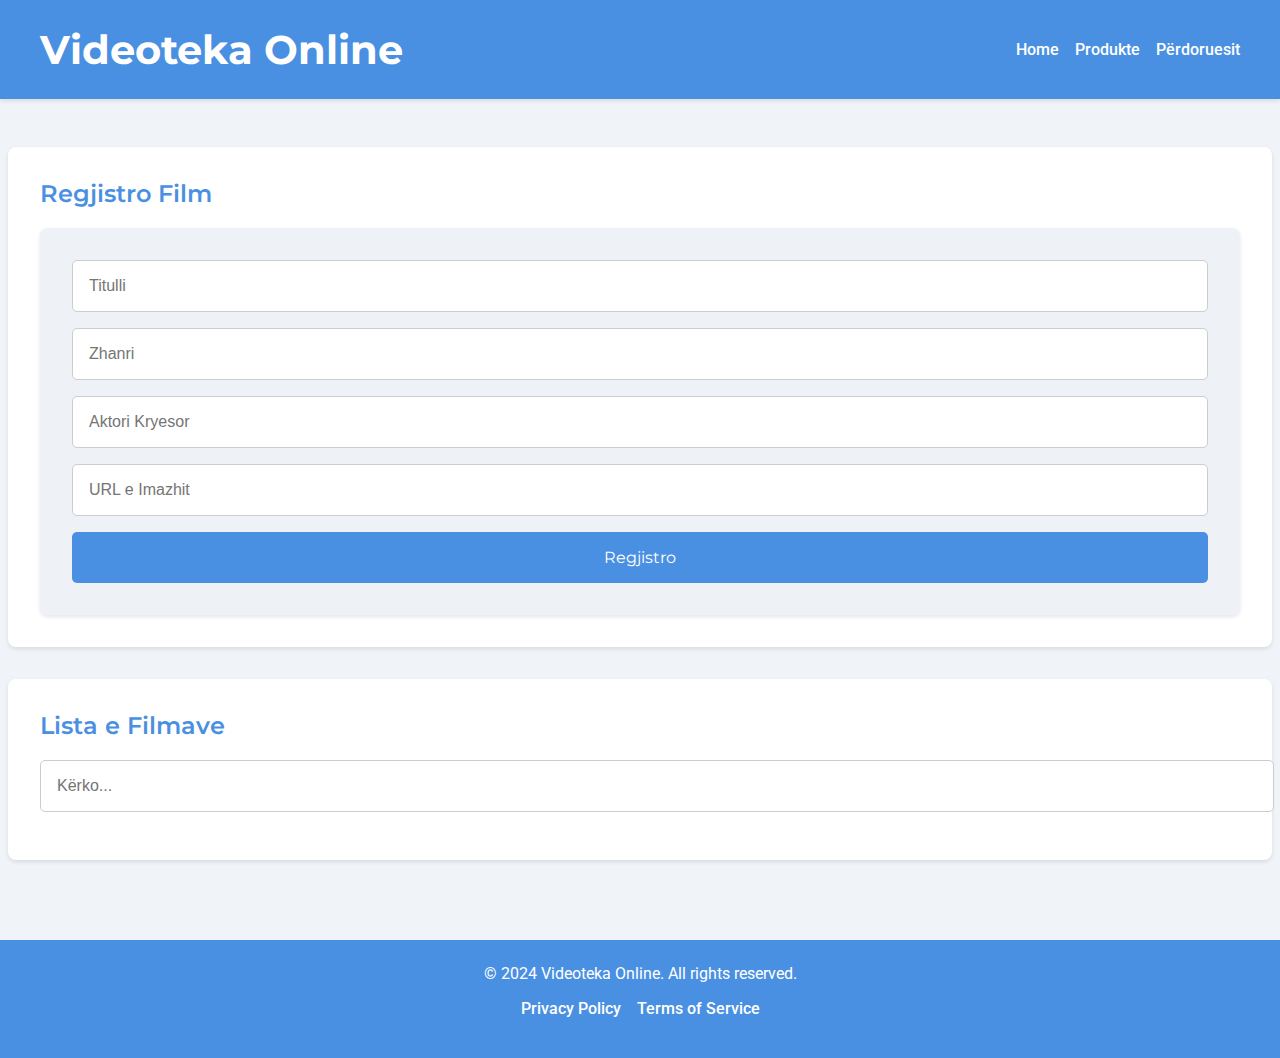
<file: Film/index.html>
<!DOCTYPE html>
<html lang="en">
<head>
    <meta charset="UTF-8">
    <meta name="viewport" content="width=device-width, initial-scale=1.0">
    <title>Videoteka Online</title>
    <link rel="stylesheet" href="style.css">
    <link href="https://fonts.googleapis.com/css2?family=Roboto:wght@400;500;700&family=Montserrat:wght@600&display=swap" rel="stylesheet">
</head>
<body>
    <header>
        <div class="container">
            <h1>Videoteka Online</h1>
            <nav>
                <ul>
                    <li><a href="index.html">Home</a></li>
                    <li><a href="products.html">Produkte</a></li>
                    <li><a href="users.html">Përdoruesit</a></li>
                </ul>
            </nav>
        </div>
    </header>
    <main>
        <section id="film-form">
            <h2>Regjistro Film</h2>
            <form>
                <input type="text" id="title" placeholder="Titulli" required>
                <input type="text" id="genre" placeholder="Zhanri" required>
                <input type="text" id="actor" placeholder="Aktori Kryesor" required>
                <input type="text" id="image" placeholder="URL e Imazhit" required>
                <button type="submit">Regjistro</button>
            </form>
        </section>
        <section id="film-list">
            <h2>Lista e Filmave</h2>
            <input type="text" id="search" placeholder="Kërko...">
            <div id="films" class="grid-container"></div>
        </section>
    </main>
    <footer>
        <div class="container">
            <p>&copy; 2024 Videoteka Online. All rights reserved.</p>
            <ul>
                <li><a href="#">Privacy Policy</a></li>
                <li><a href="#">Terms of Service</a></li>
            </ul>
        </div>
    </footer>
    <script src="script.js"></script>
</body>
</html>
</file>
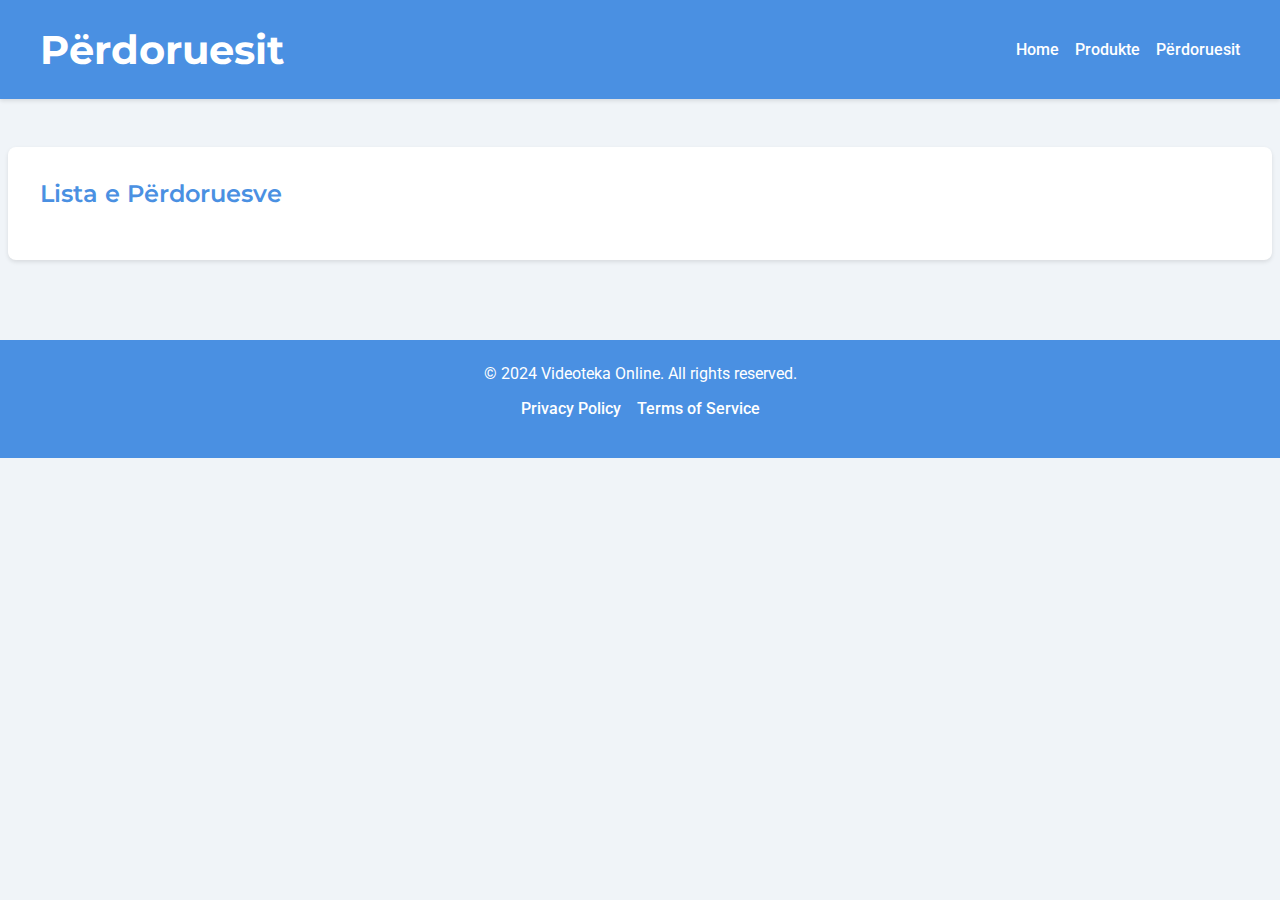
<file: Film/users.html>
<!DOCTYPE html>
<html lang="en">
<head>
    <meta charset="UTF-8">
    <meta name="viewport" content="width=device-width, initial-scale=1.0">
    <title>Përdoruesit</title>
    <link rel="stylesheet" href="style.css">
    <link href="https://fonts.googleapis.com/css2?family=Roboto:wght@400;500;700&family=Montserrat:wght@600&display=swap" rel="stylesheet">
</head>
<body>
    <header>
        <div class="container">
            <h1>Përdoruesit</h1>
            <nav>
                <ul>
                    <li><a href="index.html">Home</a></li>
                    <li><a href="products.html">Produkte</a></li>
                    <li><a href="users.html">Përdoruesit</a></li>
                </ul>
            </nav>
        </div>
    </header>
    <main>
        <section id="user-list">
            <h2>Lista e Përdoruesve</h2>
            <div id="users" class="grid-container"></div>
        </section>
    </main>
    <footer>
        <div class="container">
            <p>&copy; 2024 Videoteka Online. All rights reserved.</p>
            <ul>
                <li><a href="#">Privacy Policy</a></li>
                <li><a href="#">Terms of Service</a></li>
            </ul>
        </div>
    </footer>
    <script src="users.js"></script>
</body>
</html>
</file>
<file: Film/style.css>
body {
  font-family: 'Roboto', sans-serif;
  margin: 0;
  padding: 0;
  box-sizing: border-box;
  background-color: #f0f4f8;
  color: #333;
}

header {
  background-color: #4a90e2;
  color: white;
  text-align: center;
  padding: 1.5em 0;
  box-shadow: 0 2px 4px rgba(0,0,0,0.1);
}

header .container {
  display: flex;
  justify-content: space-between;
  align-items: center;
  max-width: 1200px;
  margin: 0 auto;
  padding: 0 1em;
}

header h1 {
  margin: 0;
  font-size: 2.5em;
  font-family: 'Montserrat', sans-serif;
}

header nav ul {
  list-style: none;
  padding: 0;
  display: flex;
  gap: 1em;
}

header nav ul li {
  margin: 0;
}

header nav ul li a {
  color: white;
  text-decoration: none;
  font-weight: 500;
}

main {
  display: flex;
  flex-direction: column;
  align-items: center;
  padding: 2em 1em;
  width: 100%;
  max-width: 1200px;
  margin: 0 auto;
}

section {
  margin: 1em 0;
  width: 100%;
  background: white;
  padding: 2em;
  box-shadow: 0 2px 4px rgba(0,0,0,0.1);
  border-radius: 8px;
}

section h2 {
  margin-top: 0;
  color: #4a90e2;
  font-weight: 600;
  font-family: 'Montserrat', sans-serif;
}

form {
  display: flex;
  flex-direction: column;
  gap: 1em;
  background: #eef2f7;
  padding: 2em;
  border-radius: 8px;
  box-shadow: 0 2px 4px rgba(0,0,0,0.1);
}

form input {
  padding: 1em;
  font-size: 1em;
  border: 1px solid #ccc;
  border-radius: 5px;
  background: #fff;
  color: #333;
  transition: border-color 0.3s;
}

form input:focus {
  border-color: #4a90e2;
  outline: none;
}

form button {
  padding: 1em;
  font-size: 1em;
  border: none;
  border-radius: 5px;
  background-color: #4a90e2;
  color: white;
  cursor: pointer;
  transition: background-color 0.3s;
  font-family: 'Montserrat', sans-serif;
}

form button:hover {
  background-color: #357abd;
}

#film-list input {
  margin-bottom: 1em;
  padding: 1em;
  font-size: 1em;
  border: 1px solid #ccc;
  border-radius: 5px;
  background: #fff;
  color: #333;
  width: 100%;
}

.grid-container {
  display: grid;
  grid-template-columns: repeat(auto-fill, minmax(200px, 1fr));
  gap: 1em;
}

.grid-item {
  background: #fff;
  border: 1px solid #ccc;
  border-radius: 8px;
  overflow: hidden;
  box-shadow: 0 2px 4px rgba(0,0,0,0.1);
  transition: transform 0.3s;
}

.grid-item:hover {
  transform: translateY(-5px);
}

.grid-item img {
  width: 100%;
  height: 300px;
  object-fit: cover;
}

.grid-item div {
  padding: 1em;
  text-align: center;
}

.grid-item div strong {
  display: block;
  font-size: 1.1em;
  margin-bottom: 0.5em;
  color: #4a90e2;
}

.grid-item div span {
  display: block;
  color: #666;
  margin-bottom: 0.25em;
}

.grid-item button {
  background: #ff5252;
  color: white;
  border: none;
  padding: 0.5em;
  margin-top: 1em;
  cursor: pointer;
  border-radius: 5px;
  transition: background-color 0.3s;
}

.grid-item button:hover {
  background: #ff1744;
}

#api-results ul {
  list-style: none;
  padding: 0;
}

#api-results ul li {
  padding: 0.75em;
  background: #fff;
  margin: 0.5em 0;
  border: 1px solid #ccc;
  border-radius: 5px;
  color: #333;
}

footer {
  background-color: #4a90e2;
  color: white;
  padding: 1.5em 0;
  text-align: center;
  margin-top: 2em;
}

footer .container {
  max-width: 1200px;
  margin: 0 auto;
  padding: 0 1em;
}

footer p {
  margin: 0;
  font-size: 1em;
}

footer ul {
  list-style: none;
  padding: 0;
  display: flex;
  justify-content: center;
  gap: 1em;
}

footer ul li {
  margin: 0;
}

footer ul li a {
  color: white;
  text-decoration: none;
  font-weight: 500;
}

#users .grid-item {
  background: #fff;
  border: 1px solid #ccc;
  border-radius: 8px;
  overflow: hidden;
  box-shadow: 0 2px 4px rgba(0,0,0,0.1);
  transition: transform 0.3s;
}

#users .grid-item:hover {
  transform: translateY(-5px);
}

#users .grid-item img {
  width: 100%;
  height: 200px;
  object-fit: cover;
}

#users .grid-item div {
  padding: 1em;
  text-align: center;
}

#users .grid-item div strong {
  display: block;
  font-size: 1.1em;
  margin-bottom: 0.5em;
  color: #4a90e2;
}

#users .grid-item div span {
  display: block;
  color: #666;
  margin-bottom: 0.25em;
}
</file>
